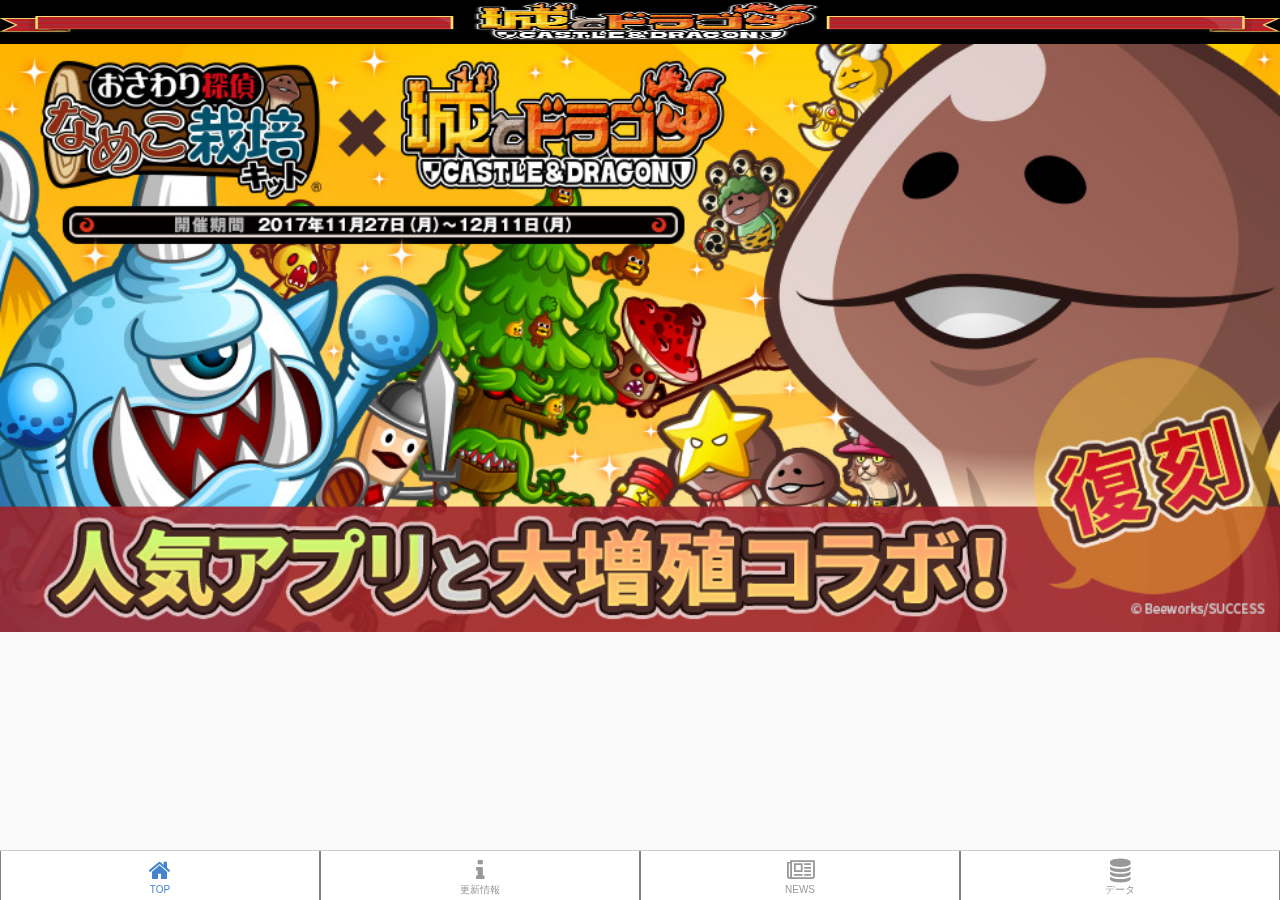
<file: www/index.html>
<!DOCTYPE HTML>
<html>
<head>
  <meta charset="utf-8">
  <meta name="viewport" content="width=device-width, initial-scale=1, maximum-scale=1, user-scalable=no">
  <meta http-equiv="Content-Security-Policy" content="default-src * data: gap: https://ssl.gstatic.com; style-src * 'unsafe-inline'; script-src * 'unsafe-inline' 'unsafe-eval'">
  <script src="components/loader.js"></script>
  <script src="lib/onsenui/js/onsenui.min.js"></script>

  <link rel="stylesheet" href="components/loader.css">
  <link rel="stylesheet" href="lib/onsenui/css/onsenui.css">
  <link rel="stylesheet" href="lib/onsenui/css/onsen-css-components.css">
  <link rel="stylesheet" href="css/style.css">

  <script>
    ons.ready(function() {
      //ページロード後かなんかの処理
      //console.log("Onsen UI is ready!");
    });

      //pageのIDで条件分け⇨ツールバーのタイトルを変更（今は画像なので空白
    document.addEventListener('show', function(event) {
      var page = event.target;
      var titleElement = document.querySelector('#toolbar-title');

      if (page.matches('#top_page')) {
        titleElement.innerHTML = '';
      } else if (page.matches('#update_page')) {
        titleElement.innerHTML = '';
      }　else if (page.matches('#news_page')) {
        titleElement.innerHTML = '';
      } else if (page.matches('#database_page')) {
        titleElement.innerHTML = '';
      }
    });
  </script>
</head>
<body>

  <ons-page>
  
    <!-- ツールバー タイトル表示のみ  -->
    <ons-toolbar>
      <div class="center" id="toolbar-title"></div>
    </ons-toolbar>
    
    <!-- タブバー（タップ時にpageプロパティへとぶ。iconはここで設定 -->
    <ons-tabbar wipeable animation="none"position="auto">
          <ons-tab label="TOP" page="top.html" icon="fa-home" active></ons-tab>
          <ons-tab label="更新情報" page="update.html" icon="fa-info"></ons-tab>
          <ons-tab label="NEWS" page="news.html" icon="fa-newspaper-o"></ons-tab>
          <ons-tab label="データ" page="database.html" icon="fa-database"></ons-tab>
    </ons-tabbar>
  </ons-page>

</body>
</html>
</file>
<file: www/components/loader.css>
/**
 * This is an auto-generated code by Monaca JS/CSS Components.
 * Please do not edit by hand.
 */

/*** <GENERATED> ***/
</file>
<file: www/lib/onsenui/css/onsenui.css>
/*! onsenui - v2.6.1 - 2017-09-28 */
/*
Copyright 2013-2015 ASIAL CORPORATION

Licensed under the Apache License, Version 2.0 (the "License");
you may not use this file except in compliance with the License.
You may obtain a copy of the License at

   http://www.apache.org/licenses/LICENSE-2.0

Unless required by applicable law or agreed to in writing, software
distributed under the License is distributed on an "AS IS" BASIS,
WITHOUT WARRANTIES OR CONDITIONS OF ANY KIND, either express or implied.
See the License for the specific language governing permissions and
limitations under the License.

 */

@import url("ionicons/css/ionicons.min.css");
@import url("material-design-iconic-font/css/material-design-iconic-font.min.css");
@import url("font_awesome/css/font-awesome.min.css");

/* custom elements */
ons-page, ons-navigator,
ons-split-view, ons-sliding-menu, ons-tabbar,
ons-gesture-detector {
  display: block;
}

ons-navigator,
ons-tabbar,
ons-splitter,
ons-action-sheet,
ons-dialog,
ons-toast,
ons-alert-dialog {
  position: absolute;
  top: 0;
  left: 0;
  bottom: 0;
  right: 0;
  overflow: hidden;
}

ons-toast {
  pointer-events: none;
}

ons-toast .toast {
  pointer-events: auto;
}

ons-tab {
  -webkit-transform: translate3d(0, 0, 0);
          transform: translate3d(0, 0, 0);
          border-right: 0.5px solid gray;
          border-left: 0.5px solid gray;

}

ons-page, ons-navigator, ons-tabbar, ons-sliding-menu, ons-split-view, ons-dialog, ons-alert-dialog, ons-action-sheet, ons-toast {
  z-index: 2;
}

ons-fab, ons-speed-dial {
  z-index: 10001;
}

* {
  -webkit-touch-callout: none;
  -webkit-user-select: none;
  -webkit-tap-highlight-color: rgba(0, 0, 0, 0) !important;
}

input, textarea {
  -webkit-user-select: auto;
  -moz-user-select: text;
}

ons-toolbar:not([inline]), ons-bottom-toolbar {
  position: absolute;
  left: 0;
  right: 0;
  z-index: 10000;
}
ons-toolbar:not([inline]) {
  top: 0;
}
ons-bottom-toolbar {
  bottom: 0;
}

.page, .page__content {
  background-color: transparent !important;
  background: transparent !important;
}

.page__content {
  overflow: auto;
  -webkit-overflow-scrolling: touch;
  z-index: 0;
  -ms-touch-action: pan-y;
}

.page.overflow-visible,
.page.overflow-visible .page,
.page.overflow-visible .page__content,
.page.overflow-visible ons-navigator,
.page.overflow-visible ons-splitter {
  overflow: visible;
}

.page.overflow-visible .page__content.content-swiping,
.page.overflow-visible .page__content.content-swiping .page,
.page.overflow-visible .page__content.content-swiping .page__content {
  overflow: auto;
}

.toolbar:not(.toolbar--transparent) + .page__background,
.toolbar:not(.toolbar--cover-content) + .page__background + .page__content {
  top: 44px;
}

.toolbar.toolbar--cover-content + .page__background + .page__content,
.toolbar.toolbar--cover-content + .page__background + .page__content .page__content {
  padding-top: 44px;
}

.toolbar--material:not(.toolbar--transparent) + .page__background,
.toolbar--material:not(.toolbar--cover-content) + .page__background + .page__content {
  top: 56px;
}

.toolbar--material.toolbar--cover-content + .page__background + .page__content,
.toolbar--material.toolbar--cover-content + .page__background + .page__content .page__content {
  padding-top: 56px;
}

.page[status-bar-fill] > .page__content {
  top: 20px;
}

.page[status-bar-fill] > .toolbar {
  padding-top: 20px;
  box-sizing: content-box;
}

.page[status-bar-fill] > .toolbar:not(.toolbar--transparent) + .page__background,
.page[status-bar-fill] > .toolbar:not(.toolbar--cover-content) + .page__background + .page__content {
  top: 64px;
}

.page[status-bar-fill] > .toolbar--material:not(.toolbar-transparent) + .page__background,
.page[status-bar-fill] > .toolbar--material:not(.toolbar--cover-content) + .page__background + .page__content {
  top: 76px;
}

.page[status-bar-fill] > .toolbar.toolbar--transparent + .page__background {
  top: 0;
}

ons-tabbar[status-bar-fill] > .tabbar--top__content {
  top: 71px;
}

ons-tabbar[status-bar-fill] > .tabbar--top {
  padding-top: 22px;
}

ons-tabbar[position="top"] .page[status-bar-fill] > .page__content {
  top: 0px;
}

.toolbar + .page__background + .page__content ons-tabbar[status-bar-fill] > .tabbar--top {
  top: 0px;
}

.toolbar + .page__background + .page__content ons-tabbar[status-bar-fill] > .tabbar--top__content {
  top: 49px;
}

.page-with-bottom-toolbar > .page__content {
  bottom: 44px;
}

.page__content > .list:not(.list--material):first-child {
  margin-top: -1px; /* Avoid double border with toolbar */
}

ons-action-sheet[disabled],
ons-dialog[disabled],
ons-alert-dialog[disabled],
ons-popover[disabled] {
  pointer-events: none;
  opacity: 0.75;
}

ons-list-item[disabled] {
   pointer-events: none;
}

ons-range[disabled] {
  opacity: 0.3;
  pointer-events: none;
}

ons-pull-hook {
  position: relative;
  display: block;
  margin: auto;
  text-align: center;
  z-index: 20002;
}

ons-splitter, ons-splitter-mask, ons-splitter-content, ons-splitter-side {
  display: block;
  position: absolute;
  left: 0;
  right: 0;
  top: 0;
  bottom: 0;
  box-sizing: border-box;
  z-index: 0;
}

ons-splitter-mask {
  z-index: 4;
  background-color: rgba(0, 0, 0, 0.1);
  display: none;
  opacity: 0;
}

ons-splitter-content {
  z-index: 2;
}

ons-splitter-side {
  right: auto;
  z-index: 2;
}

ons-splitter-side[side="right"] {
  right: 0;
  left: auto;
}

ons-splitter-side[mode="collapse"] {
  z-index: 5;
  left: auto;
  right: 100%;
}

ons-splitter-side[side="right"][mode="collapse"] {
  right: auto;
  left: 100%;
}

ons-splitter-side[mode="split"] {
  z-index: 3;
}

ons-toolbar-button > ons-icon[icon*="ion-"] {
  font-size: 26px;
}

ons-range, ons-select {
  display: inline-block;
}

ons-range > input {
  min-width: 50px;
  width: 100%;
}

ons-select > select {
  width: 100%;
}

ons-carousel[disabled] {
  pointer-events: none;
  opacity: 0.75;
}

ons-carousel[fullscreen] {
  height: 100%;
}

.ons-status-bar-mock {
  position: absolute;
  width: 100%;
  height: 20px;
  z-index: 30000;
  display: -webkit-flex;
  display: flex;
  -webkit-justify-content: space-between;
          justify-content: space-between;
  font-size: 12px;
  line-height: 20px;
  font-family: Arial, Helvetica;
}

ons-row {
  display: -webkit-box;
  display: -webkit-flex;
  display: -moz-box;
  display: -moz-flex;
  display: -ms-flexbox;
  display: flex;
  -webkit-flex-wrap: wrap;
          flex-wrap: wrap;
  width: 100%;
  box-sizing: border-box;
}

ons-row[vertical-align="top"], ons-row[align="top"] {
  -webkit-box-align: start;
  box-align: start;
  -ms-flex-align: start;
  -webkit-align-items: flex-start;
  -moz-align-items: flex-start;
  align-items: flex-start;
}

ons-row[vertical-align="bottom"], ons-row[align="bottom"] {
  -webkit-box-align: end;
  box-align: end;
  -ms-flex-align: end;
  -webkit-align-items: flex-end;
  -moz-align-items: flex-end;
  align-items: flex-end;
}

ons-row[vertical-align="center"], ons-row[align="center"] {
  -webkit-box-align: center;
  box-align: center;
  -ms-flex-align: center;
  -webkit-align-items: center;
  -moz-align-items: center;
  align-items: center;
  text-align: inherit;
}

ons-row + ons-row {
  padding-top: 0;
}

ons-col {
  -webkit-box-flex: 1;
  -webkit-flex: 1;
  -moz-box-flex: 1;
  -moz-flex: 1;
  -ms-flex: 1;
  flex: 1;
  display: block;
  width: 100%;
  box-sizing: border-box;
}

ons-col[vertical-align="top"], ons-col[align="top"] {
  -webkit-align-self: flex-start;
  -moz-align-self: flex-start;
  -ms-flex-item-align: start;
  align-self: flex-start;
}

ons-col[vertical-align="bottom"], ons-col[align="bottom"] {
  -webkit-align-self: flex-end;
  -moz-align-self: flex-end;
  -ms-flex-item-align: end;
  align-self: flex-end; }

ons-col[vertical-align="center"], ons-col[align="center"] {
  -webkit-align-self: center;
  -moz-align-self: center;
  -ms-flex-item-align: center;
  text-align: inherit;
}


/*
Copyright 2013-2015 ASIAL CORPORATION

Licensed under the Apache License, Version 2.0 (the "License");
you may not use this file except in compliance with the License.
You may obtain a copy of the License at

   http://www.apache.org/licenses/LICENSE-2.0

Unless required by applicable law or agreed to in writing, software
distributed under the License is distributed on an "AS IS" BASIS,
WITHOUT WARRANTIES OR CONDITIONS OF ANY KIND, either express or implied.
See the License for the specific language governing permissions and
limitations under the License.

 */

.ons-icon {
  display: inline-block;
  line-height: inherit;
  font-style: normal;
  font-weight: normal;
  -webkit-font-smoothing: antialiased;
  -moz-osx-font-smoothing: grayscale;
}

.segment__button .ons-icon {
  line-height: initial;
}

:not(ons-toolbar-button):not(ons-action-sheet-button):not(.segment__button) > .ons-icon--ion {
  line-height: 0.75em;
  vertical-align: -25%;
}

ons-icon[spin] {
  -webkit-animation: ons-icon-spin 2s infinite linear;
  -moz-animation: ons-icon-spin 2s infinite linear;
  animation: ons-icon-spin 2s infinite linear;
}

@-moz-keyframes ons-icon-spin {
  0% {
    -moz-transform: rotate(0deg);
  }
  100% {
    -moz-transform: rotate(359deg);
  }
}

@-webkit-keyframes ons-icon-spin {
  0% {
    -webkit-transform: rotate(0deg);
  }
  100% {
    -webkit-transform: rotate(359deg);
  }
}

@keyframes ons-icon-spin {
  0% {
    -webkit-transform: rotate(0deg);
    transform: rotate(0deg);
  }
  100% {
    -webkit-transform: rotate(359deg);
    transform: rotate(359deg);
  }
}

.ons-icon[rotate="90"] {
  -webkit-transform: rotate(90deg);
  -moz-transform: rotate(90deg);
  transform: rotate(90deg);
}

.ons-icon[rotate="180"] {
  -webkit-transform: rotate(180deg);
  -moz-transform: rotate(180deg);
  transform: rotate(180deg);
}

.ons-icon[rotate="270"] {
  -webkit-transform: rotate(270deg);
  -moz-transform: rotate(270deg);
  transform: rotate(270deg);
}

ons-icon[fixed-width] {
  width: 1.28571429em;
  text-align: center;
}

.ons-icon--lg {
  font-size: 1.33333333em;
  line-height: 0.75em;
  vertical-align: -15%;
}

.ons-icon--2x {
  font-size: 2em;
}

.ons-icon--3x {
  font-size: 3em;
}

.ons-icon--4x {
  font-size: 4em;
}

.ons-icon--5x {
  font-size: 5em;
}

ons-input, ons-radio, ons-checkbox, ons-search-input {
  display: inline-block;
  position: relative;
}

ons-input .text-input,
ons-search-input .search-input {
  width: 100%;
  display: inline-block;
}

ons-input .text-input__label:not(.text-input--material__label) {
  display: none;
}

ons-input:not([float]) .text-input--material__label--active {
  display: none;
}

ons-input[disabled],
ons-radio[disabled],
ons-checkbox[disabled],
ons-segment[disabled],
ons-search-input[disabled] {
  opacity: 0.5;
  pointer-events: none;
}

ons-input input.text-input--material::-webkit-input-placeholder {
  color: transparent;
}

ons-input input.text-input--material::-moz-placeholder {
  color: transparent;
}

ons-input input.text-input--material:-ms-input-placeholder {
  color: transparent;
}

/*
Copyright 2013-2015 ASIAL CORPORATION

Licensed under the Apache License, Version 2.0 (the "License");
you may not use this file except in compliance with the License.
You may obtain a copy of the License at

   http://www.apache.org/licenses/LICENSE-2.0

Unless required by applicable law or agreed to in writing, software
distributed under the License is distributed on an "AS IS" BASIS,
WITHOUT WARRANTIES OR CONDITIONS OF ANY KIND, either express or implied.
See the License for the specific language governing permissions and
limitations under the License.

 */

ons-progress-bar {
  display: block;
}

ons-progress-circular {
  display: inline-block;
  width: 32px;
  height: 32px;
}

ons-progress-circular > svg.progress-circular {
  width: 100%;
  height: 100%;
}

/*
Copyright 2013-2015 ASIAL CORPORATION

Licensed under the Apache License, Version 2.0 (the "License");
you may not use this file except in compliance with the License.
You may obtain a copy of the License at

   http://www.apache.org/licenses/LICENSE-2.0

Unless required by applicable law or agreed to in writing, software
distributed under the License is distributed on an "AS IS" BASIS,
WITHOUT WARRANTIES OR CONDITIONS OF ANY KIND, either express or implied.
See the License for the specific language governing permissions and
limitations under the License.

 */
.ripple {
  display: block;
  position: absolute;
  overflow: hidden;
  top: 0;
  left: 0;
  right: 0;
  bottom: 0;
  pointer-events: none;
}

.ripple__background {
  background: rgba(255, 255, 255, 0.2);
  position: absolute;
  top: 0;
  left: 0;
  right: 0;
  bottom: 0;
  opacity: 0;
  pointer-events: none;
}

.ripple__wave {
  background: rgba(255, 255, 255, 0.2);
  width: 0;
  height: 0;
  border-radius: 50%;
  position: absolute;
  top: 0;
  left: 0;
  z-index: 0;
  pointer-events: none;
}

/* FIXME */
ons-list-item .ripple__wave,
ons-list-item .ripple__background,
.button--material--flat .ripple__wave,
.button--material--flat .ripple__background {
  background: rgba(189, 189, 189, 0.3);
}

.ripple--light-gray__wave,
.ripple--light-gray__background {
  background: rgba(189, 189, 189, 0.3);
}


/*
Copyright 2013-2015 ASIAL CORPORATION

Licensed under the Apache License, Version 2.0 (the "License");
you may not use this file except in compliance with the License.
You may obtain a copy of the License at

   http://www.apache.org/licenses/LICENSE-2.0

Unless required by applicable law or agreed to in writing, software
distributed under the License is distributed on an "AS IS" BASIS,
WITHOUT WARRANTIES OR CONDITIONS OF ANY KIND, either express or implied.
See the License for the specific language governing permissions and
limitations under the License.

*/

ons-sliding-menu {
  position: absolute;
  left: 0px;
  right: 0px;
  top: 0px;
  bottom: 0px;
  z-index: 0;
  overflow-x: hidden;
}

.onsen-sliding-menu__menu,
.onsen-sliding-menu__main {
  position: absolute;
  top: 0px;
  left: 0px;
  bottom: 0px;
  right: 0px;
  z-index: 0;
  margin: 0;
  padding: 0;
}

.onsen-sliding-menu__menu {
  opacity: 0;
}


/*
Copyright 2013-2015 ASIAL CORPORATION

Licensed under the Apache License, Version 2.0 (the "License");
you may not use this file except in compliance with the License.
You may obtain a copy of the License at

   http://www.apache.org/licenses/LICENSE-2.0

Unless required by applicable law or agreed to in writing, software
distributed under the License is distributed on an "AS IS" BASIS,
WITHOUT WARRANTIES OR CONDITIONS OF ANY KIND, either express or implied.
See the License for the specific language governing permissions and
limitations under the License.

*/

ons-split-view {
  position: absolute;
  left: 0px;
  right: 0px;
  top: 0px;
  bottom: 0px;
  z-index: 0;
  overflow: hidden;
}

.onsen-split-view__secondary {
  opacity: 0;
  width: 100%;
}

.onsen-split-view__secondary,
.onsen-split-view__main {
  position: absolute;
  top: 0px;
  left: 0px;
  bottom: 0px;
  right: 0px;
  z-index: 0;
  overflow-x: hidden; 
}

/*
Copyright 2013-2015 ASIAL CORPORATION

Licensed under the Apache License, Version 2.0 (the "License");
you may not use this file except in compliance with the License.
You may obtain a copy of the License at

   http://www.apache.org/licenses/LICENSE-2.0

Unless required by applicable law or agreed to in writing, software
distributed under the License is distributed on an "AS IS" BASIS,
WITHOUT WARRANTIES OR CONDITIONS OF ANY KIND, either express or implied.
See the License for the specific language governing permissions and
limitations under the License.

 */

.ons-swiper {
  overflow: hidden;
  display: block;
  box-sizing: border-box;
}

.ons-swiper-target {
  display: -webkit-flex;
  display: flex;
  height: 100%;
  z-index: 1;
  -webkit-flex-direction: row;
          flex-direction: row;
}

.ons-swiper-target--vertical {
  -webkit-flex-direction: column;
          flex-direction: column;
}

.ons-swiper-target > * {
  height: inherit;
  -webkit-flex-shrink: 0;
          flex-shrink: 0;
  box-sizing: border-box;
  width: 100%;
  position: relative !important;
}

.ons-swiper-tabbar .tabbar--material__button:after {
  display: none;
}

.ons-swiper-blocker {
  display: block;
  position: absolute;
  top: 0;
  bottom: 0;
  left: 0;
  right: 0;
  pointer-events: none
}
</file>
<file: www/css/style.css>
/**/

#toolbar-title {
    background-image: url("../img/img_mainheader.png") ; 
    background-size: 100% 100%;
    background-color: black;
}

.main_top_img {
    width:100%;
}
</file>
